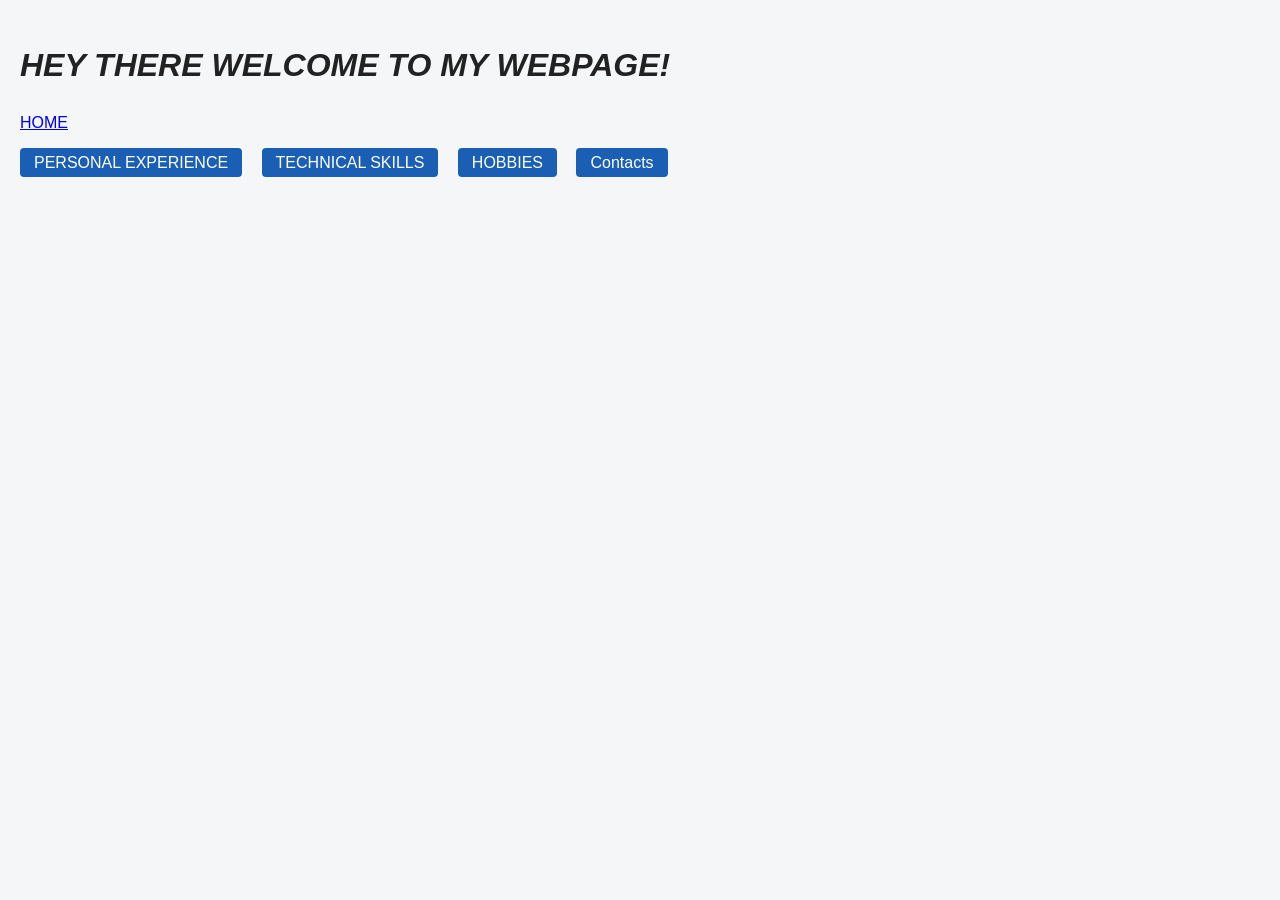
<file: index.html>
<!DOCTYPE html>
<html></html>
<head>
</head>
<title><h1 >MY CURRICULUM VITAE  </h1> </title>

</head>
<link rel="stylesheet" href="style.css">
<body bgcolor="lightblue">    
    <H1><I>HEY THERE WELCOME TO MY WEBPAGE!</I></H1>


    
    
        <P><a href="Home.html">HOME</a></P>
        <li><a href="educational background.html">PERSONAL EXPERIENCE</a></li>
        <li><a href="Technical skills.html">TECHNICAL SKILLS</a></li>
        <li><a href="Hobbies.html">HOBBIES</a></li>
        <li><a href="Contacts.html">Contacts</a></li>
 
 
 

    </nav>    
 </header>
 </body>
</html>
</file>
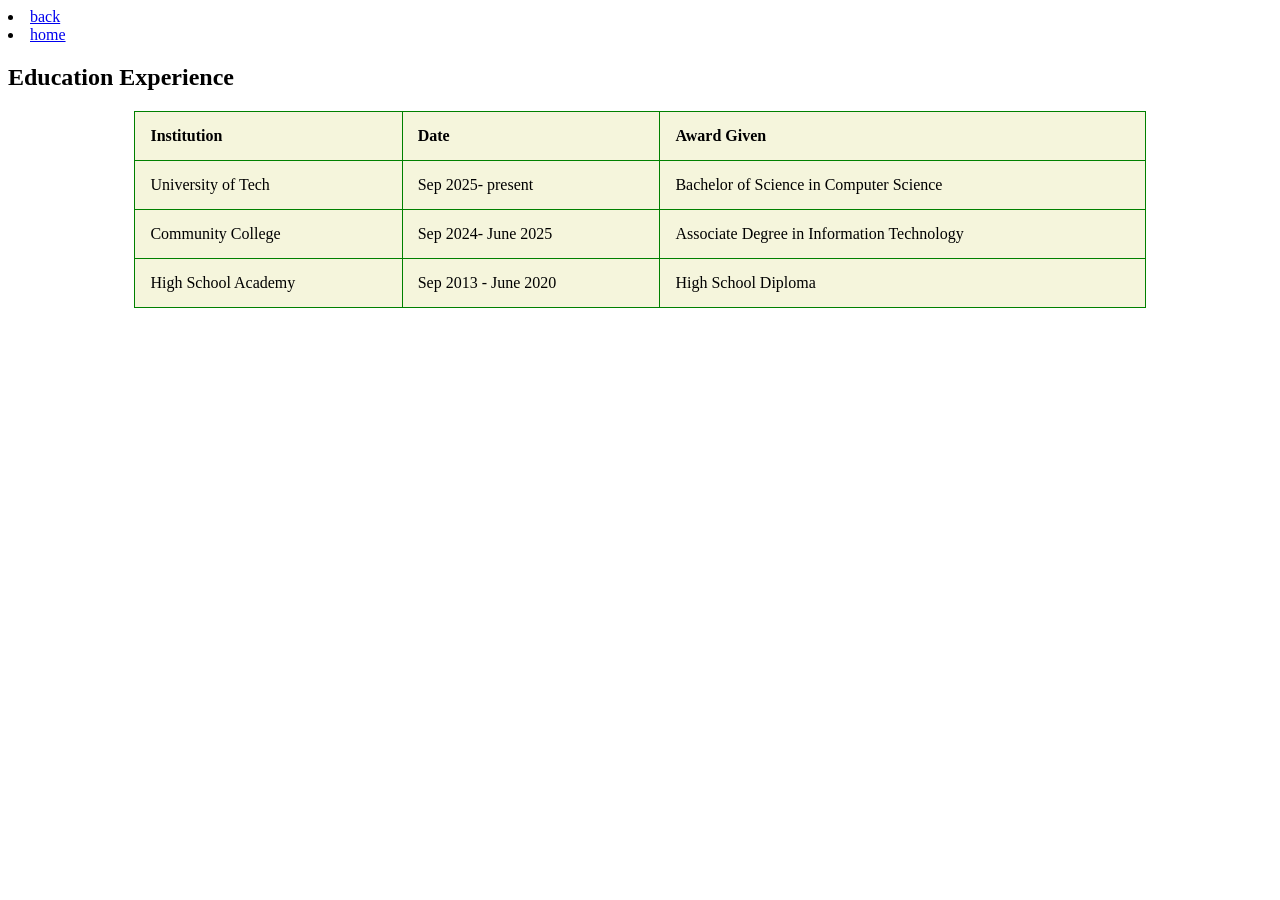
<file: educational background.html>
<!DOCTYPE html>
<html lang="en">
<head>
    
    <title>Education Experience</title>
    <style>
        table {border-collapse:collapse;width:80%; margin:20px auto ; border-color: green;}
        th,td{border: 1px solid green;padding:15px;text-align: left;}
        tr{background-color:beige;}
                
        
    </style>
</head>
<body>
    <li><a href="index.html">back</a></li>
    <li><a href="Home.html">home</a></li>

    <h2>Education Experience</h2>

    <table>
        <thead>
            <tr>
                <th>Institution</th>
                <th>Date</th>
                <th>Award Given</th>
            </tr>
        </thead>
        <tbody>
            <tr>
                <td>University of Tech</td>
                <td>Sep 2025- present</td>
                <td>Bachelor of Science in Computer Science</td>
            </tr>
            <tr>
                <td>Community College</td>
                <td>Sep 2024- June 2025</td>
                <td>Associate Degree in Information Technology</td>
            </tr>
            <tr>
                <td>High School Academy</td>
                <td>Sep 2013 - June 2020</td>
                <td>High School Diploma</td>
            </tr>
        </tbody>
    </table>

</body>
</html>
</file>
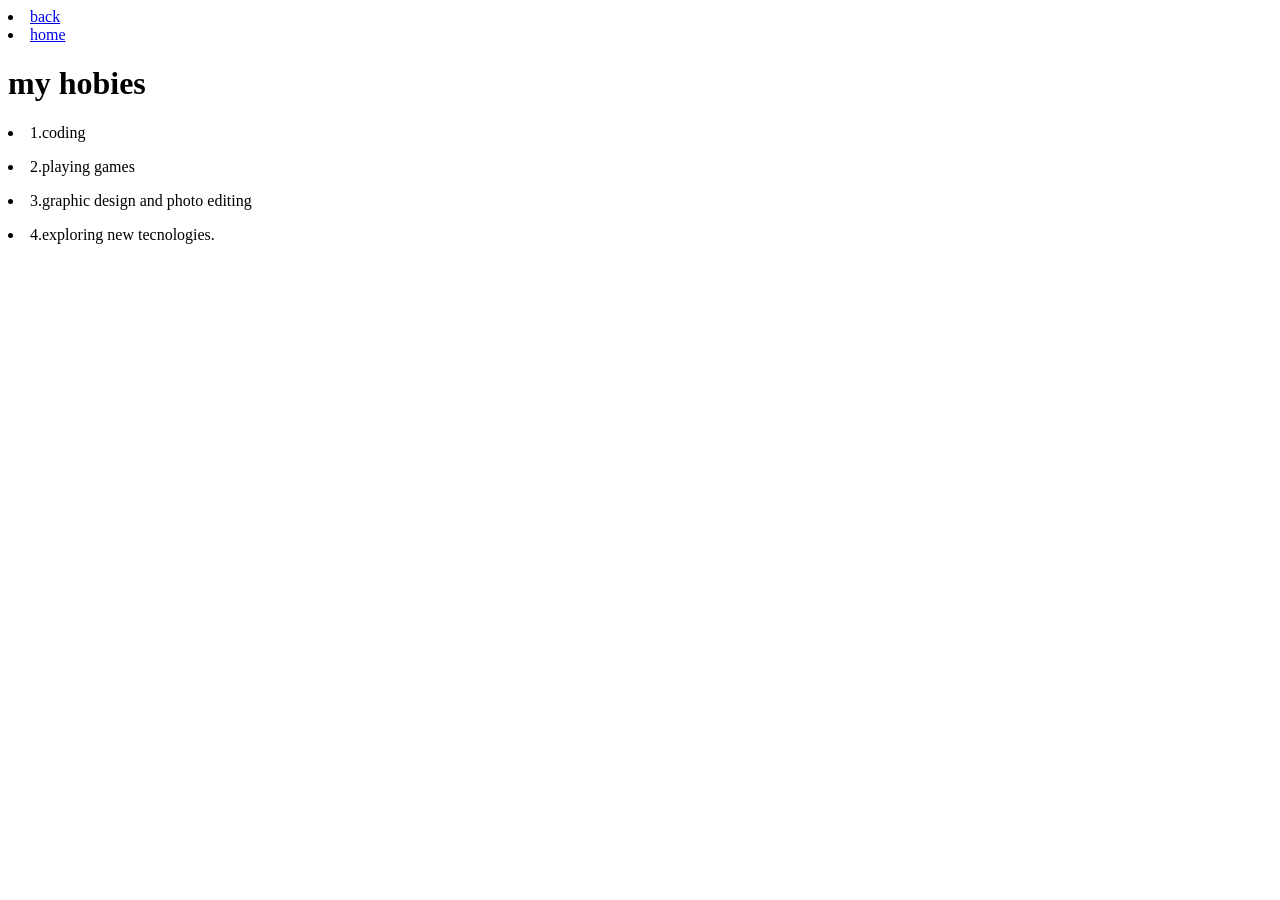
<file: Hobbies.html>
<!DOCTYPE html>
<html lang="en">
<head>
    <title>Document</title>
</head>
<body>
    <li><a href="index.html">back</a></li>
    <li><a href="Home.html">home</a></li>

    <h1>my hobies</h1>
    <p><li>1.coding</li></p>
    <p><li>2.playing games</li></p>
    <p><li>3.graphic design and photo editing</li></p>
    <p><li>4.exploring new tecnologies.</li></p>
    
</body>
</html>
</file>
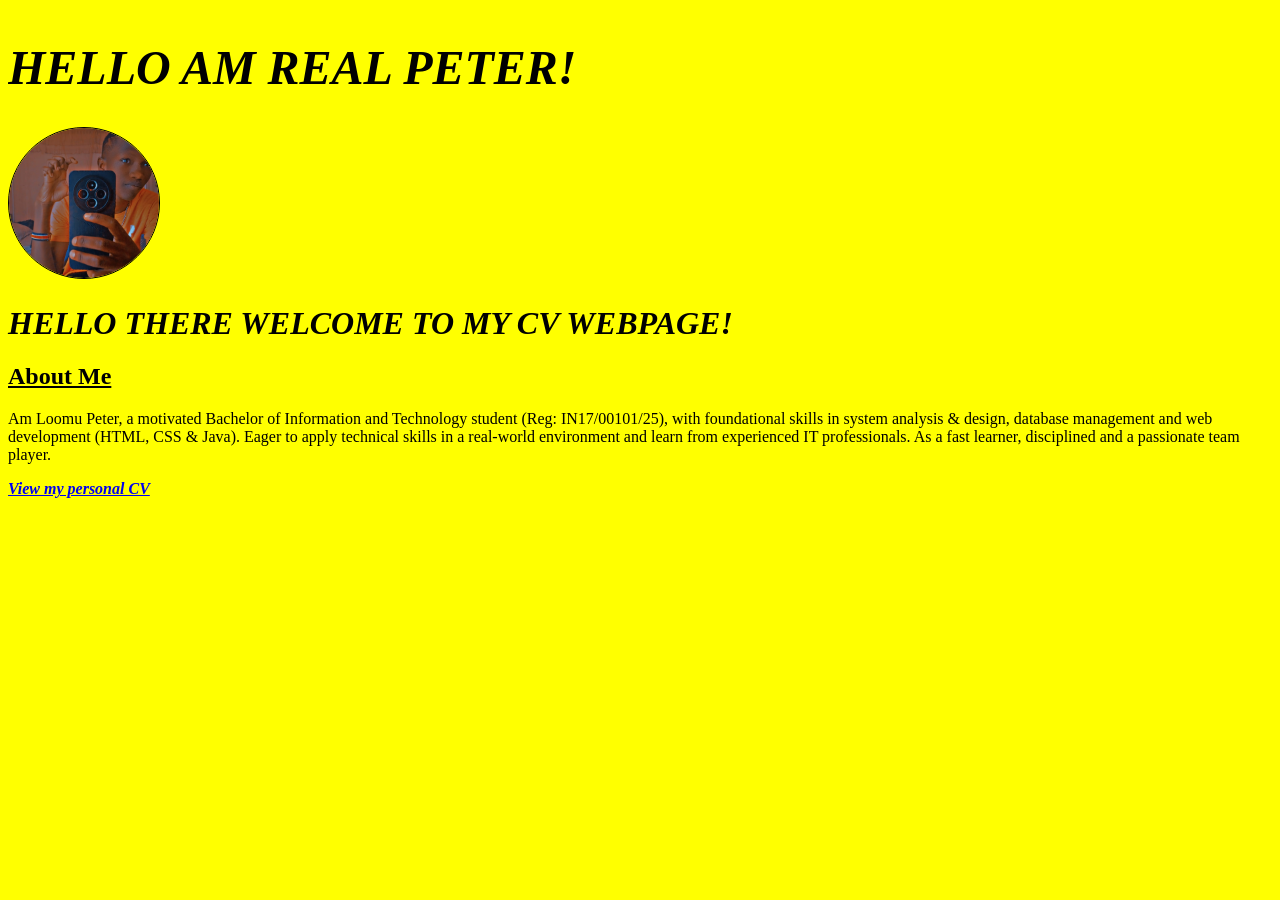
<file: Home.html>
<!DOCTYPE html>
<html lang="en">
<head>
  <meta charset="UTF-8">
  <meta name="viewport" content="width=device-width, initial-scale=1">
  <title>My Curriculum Vitae</title>
  <style>
    body { background: yellow; }

    .marquee {
      overflow: hidden;
      white-space: nowrap;
    }
    .marquee h1 {
      font-size: 48px;
      display: inline-block;
      animation: moveRight 10s linear infinite;
    }
    @keyframes moveRight {
      from { transform: translateX(-100%); }
      to   { transform: translateX(100vw); }
    }

    img {
      width: 150px;
      height: 150px;
      border-radius: 50%;
      border: 1px solid black;
      object-fit: cover;
    }
  </style>
</head>
<body>

  <div class="marquee">
    <h1><i>HELLO AM REAL PETER!</i></h1>
  </div>

  <img src="index.jpeg" alt="Profile picture of Loomu Peter">

  <h1><i>HELLO THERE WELCOME TO MY CV WEBPAGE!</i></h1>

  <h2><u><b>About Me</b></u></h2>
  <p>
    Am Loomu Peter, a motivated Bachelor of Information and Technology student
    (Reg: IN17/00101/25), with foundational skills in system analysis &amp; design,
    database management and web development (HTML, CSS &amp; Java). Eager to apply
    technical skills in a real-world environment and learn from experienced IT
    professionals. As a fast learner, disciplined and a passionate team player.
  </p>

  <p><a href="index.html"><i><b>View my personal CV</b></i></a></p>

</body>
</html>
</file>
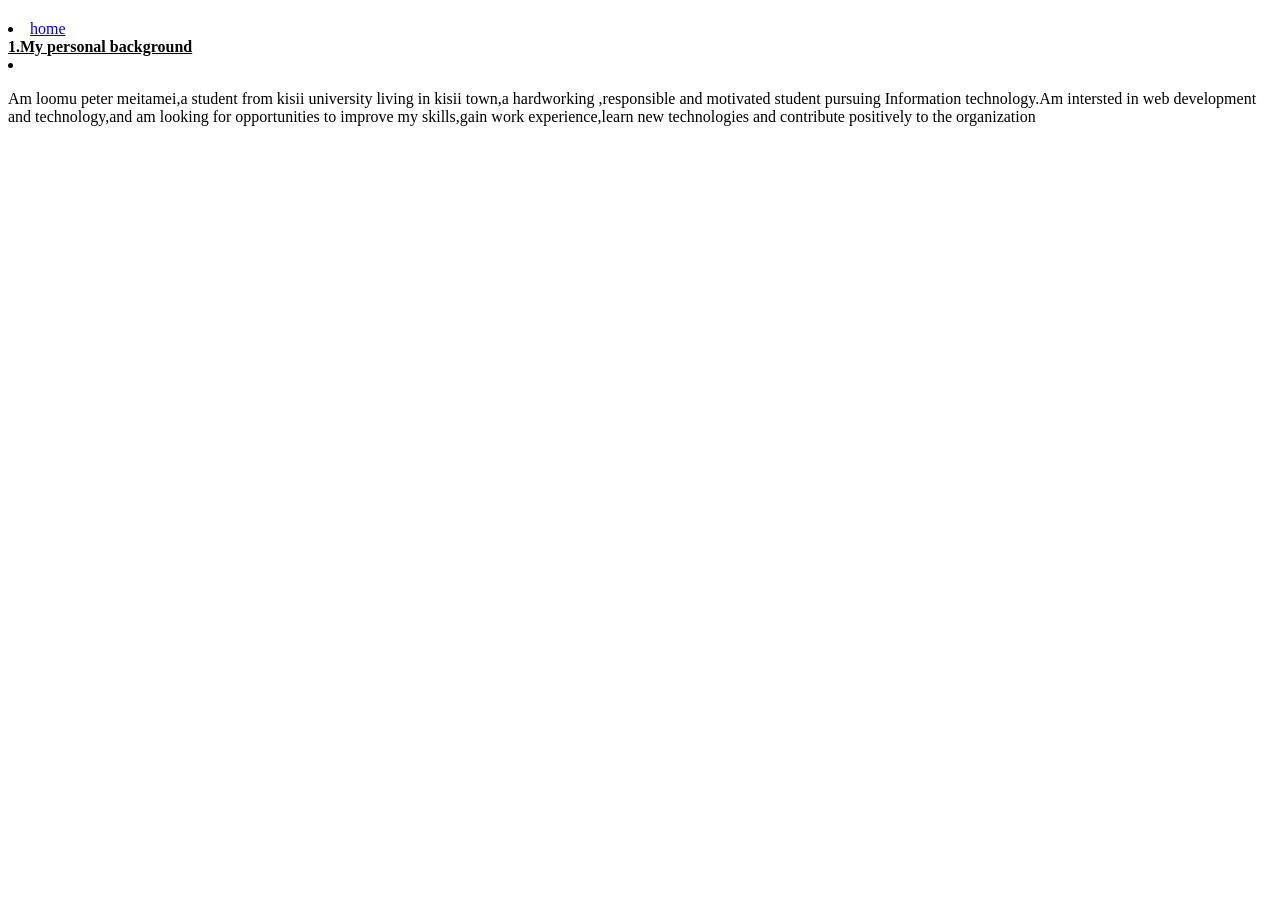
<file: personaldetails.html>
<!DOCTYPE html>
<html>
    <head></head>
    <Body>
  <header>
    <nav>


        
            
<h2 allign="center" MY  PERSONAL DETAILS></h2>
<ul>


</ul>

    </nav>   
    <li><a href="index.html">home</a></li> 
 </header>
 <h><b><u>1.My personal background</u></b></h>
 <li><p>Am loomu peter meitamei,a student from kisii university living in kisii town,a hardworking ,responsible and motivated student pursuing Information technology.Am intersted in web  development and technology,and am looking for opportunities to improve my skills,gain work experience,learn new technologies and contribute positively to the organization

            
      
       
    </Body>
    
</html>
</file>
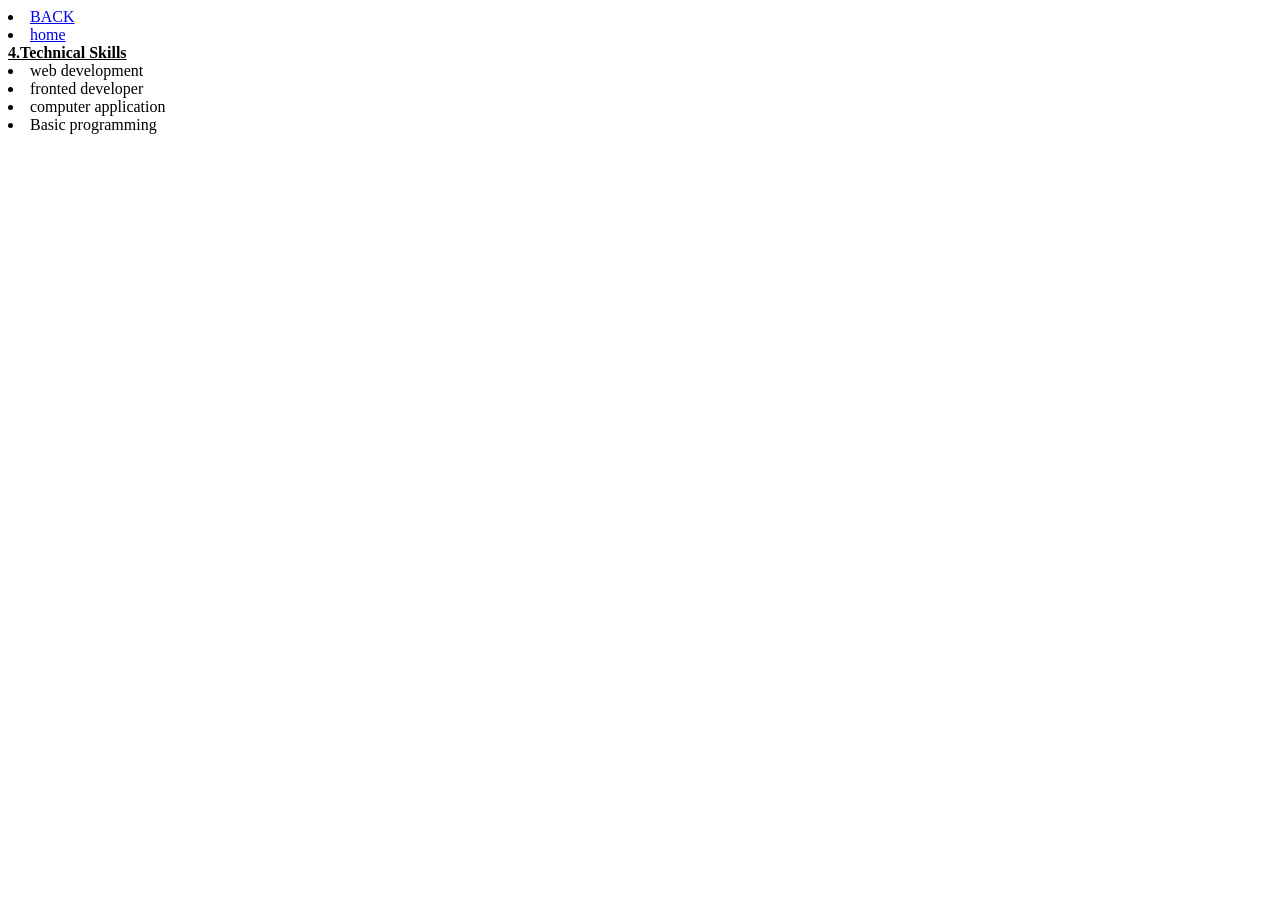
<file: Technical skills.html>
<html>
    <head>
    <Body>
        <li> <a href="index.html">BACK</a></li>
         <li><a href="Home.html">home</a></li>
         <link rel="stylesheet" href="index.html">
 <header>
   <h><b><u>4.Technical Skills</u></b></h>
   <Li>web development</Li>
   <Li>fronted developer</Li>
   <Li>computer application</Li>
   <Li>Basic programming</Li>
            
 </header> 
       
</Body> 
</html>
</file>
<file: style.css>
/* ===== Contacts page styles ===== */

body {
    font-family: Arial, Helvetica, sans-serif;
    background-color: #f4f6f8;
    color: #222;
    margin: 0;
    padding: 20px;
    line-height: 1.5;
}

/* Navigation links (back / home) */
li {
    display: inline-block;
    list-style: none;
    margin-right: 15px;
}

li a {
    text-decoration: none;
    color: #fff;
    background-color: #1a5fb4;
    padding: 6px 14px;
    border-radius: 4px;
}

li a:hover {
    background-color: #144a8c;
}

/* Main contacts section */
#contacts {
    max-width: 500px;
    margin: 25px auto;
    padding: 25px 30px;
    background-color: #fff;
    border: 1px solid #ddd;
    border-radius: 8px;
    box-shadow: 0 2px 8px rgba(0, 0, 0, 0.08);
}

#contacts h2 {
    text-align: center;
    color: #1a5fb4;
    margin-top: 0;
}

#contacts h3 {
    color: #333;
    margin-bottom: 10px;
}

#contacts p {
    margin: 10px 0;
}

#contacts a {
    color: #1a5fb4;
    text-decoration: none;
}

#contacts a:hover {
    text-decoration: underline;
}

/* Horizontal rule separating contact info from the form */
hr {
    border: none;
    border-top: 2px solid #1a5fb4;
    margin: 25px 0;
}

/* Contact form */
#contactForm label {
    font-weight: bold;
}

#contactForm input[type="text"],
#contactForm input[type="email"],
#contactForm textarea {
    width: 100%;
    box-sizing: border-box;
    padding: 8px;
    margin-top: 5px;
    border: 1px solid #aaa;
    border-radius: 4px;
    font-size: 14px;
    font-family: inherit;
}

#contactForm input[type="text"]:focus,
#contactForm input[type="email"]:focus,
#contactForm textarea:focus {
    outline: none;
    border-color: #1a5fb4;
    box-shadow: 0 0 4px rgba(26, 95, 180, 0.4);
}

#contactForm textarea {
    resize: vertical;
}

#contactForm input[type="submit"] {
    background-color: #1a5fb4;
    color: #fff;
    border: none;
    padding: 10px 28px;
    font-size: 15px;
    border-radius: 4px;
    cursor: pointer;
}

#contactForm input[type="submit"]:hover {
    background-color: #144a8c;
}
</file>
